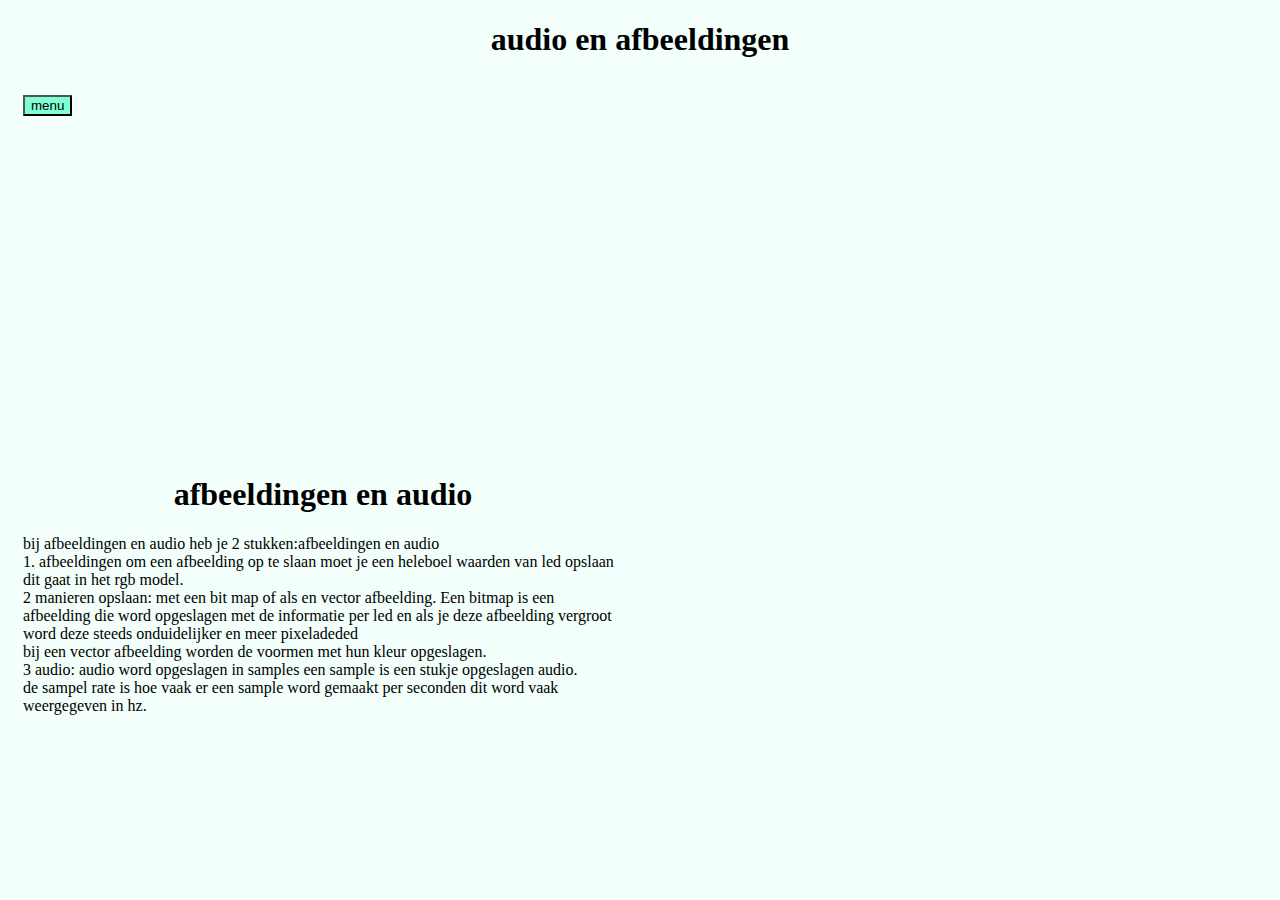
<file: afbeeldingenenaudio.html>
<!DOCTYPE html>
<html>
    <head>
     <h1>audio en afbeeldingen</h1>
     <meta charset="utf-8">
     <link rel="stylesheet" href="opmaak.css">
    </head>
    <body>
        <body><container class="flexbox">
            <div1 class="Div1">
                <div class="dropdown">
                    <div class="menu-container">
                    <div class="menu-toggle">
                        <button>menu</button>
                        <div class="dropdown-content">
                            <a href="index.html">home</a>
                            <a href="binarystelsel.html">binairstelsel</a>
                            <a href="kleurmodel.html">kleurmodel</a>
                            <a href="afbeeldingenenaudio.html">afbeeldingen en audio</a>
                            <a href="infohardware.html"> info over hardware</a>
                            <a href="drielagenmodel.html">info drielaagen model de fysieke laag </a>
                            <a href="extrainfohrdware.html">info drielaagen model de lochische laag</a>
                            <a href="vanneumanstructuur.html">info over Von Neumannarchitectuur</a>
                            <a href="infoovertoepasingslaag.html">info over de toepassings laag</a>
                    </div>
                    </div>
                    </div>
                    </div>
                    </div>
            </div1>
            <div1 class="Div1">
                <h1>afbeeldingen en audio     </h1>
                <p> 
                     bij afbeeldingen en audio heb je 2 stukken:afbeeldingen en audio<br>
                     1. afbeeldingen om een afbeelding op te slaan moet je een heleboel waarden van led opslaan dit gaat in het rgb model.<br>
                     2 manieren opslaan: met een bit map of als en vector afbeelding. Een bitmap is een afbeelding die word opgeslagen met de informatie per led en als je deze afbeelding vergroot word deze steeds onduidelijker en meer pixeladeded<br>
                     bij een vector afbeelding worden de voormen met hun kleur opgeslagen.<br>
                     3 audio: audio word opgeslagen in samples een sample is een stukje opgeslagen audio. <br>
                     de sampel rate is hoe vaak er een sample word gemaakt per seconden dit word vaak weergegeven in hz.

                    </p>
    </body>

</html>
</file>
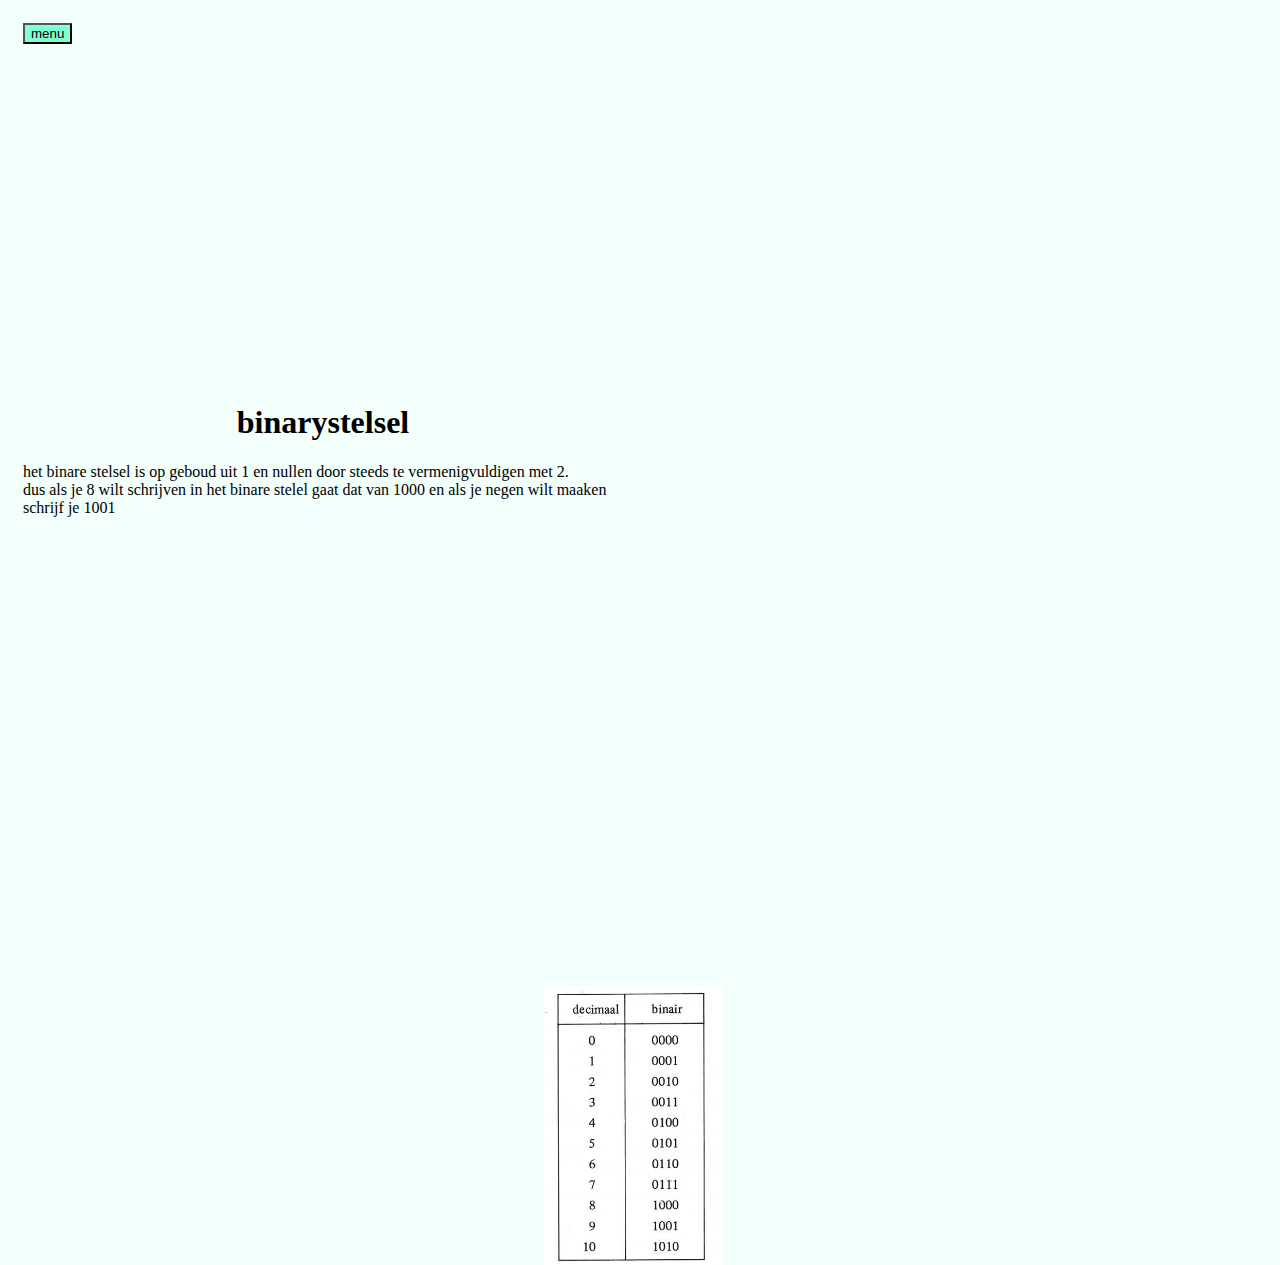
<file: binarystelsel.html>
<!DOCTYPE html>
<html>
    <head>
     <meta charset="utf-8">
     <link rel="stylesheet" href="opmaak.css">
    </head>
    <body>   
        <body><container class="flexbox">
            <div1 class="Div1">
                <div class="dropdown">
                    <div class="menu-container">
                    <div class="menu-toggle">
                        <button>menu</button>
                        <div class="dropdown-content">
                            <a href="index.html">home</a>
                            <a href="binarystelsel.html">binairstelsel</a>
                            <a href="kleurmodel.html">kleurmodel</a>
                            <a href="afbeeldingenenaudio.html">afbeeldingen en audio</a>
                            <a href="infohardware.html"> info over hardware</a>
                            <a href="drielagenmodel.html">info drielaagen model de fysieke laag </a>
                            <a href="extrainfohrdware.html">info drielaagen model de lochische laag</a>
                            <a href="vanneumanstructuur.html">info over Von Neumannarchitectuur</a>
                            <a href="infoovertoepasingslaag.html">info over de toepassings laag</a>
                    </div>
                    </div>
                    </div>
                    </div>
                    </div>
            </div1>
            <div1 class="Div1">
                <h1> binarystelsel      </h1>
                <p> het binare stelsel is op geboud uit 1 en nullen door steeds te vermenigvuldigen met 2.<br>
                    dus als je 8 wilt schrijven in het binare stelel gaat dat van 1000 en als je negen wilt maaken schrijf je 1001
            
                    </p>
     <iframe src="https://games.penjee.com/binary-bonanza/game.php" width="650" height="450" frameborder="no" scrolling="no" ></iframe>
     <img src="4325472_orig.jpg">
     </body>
</html>
</file>
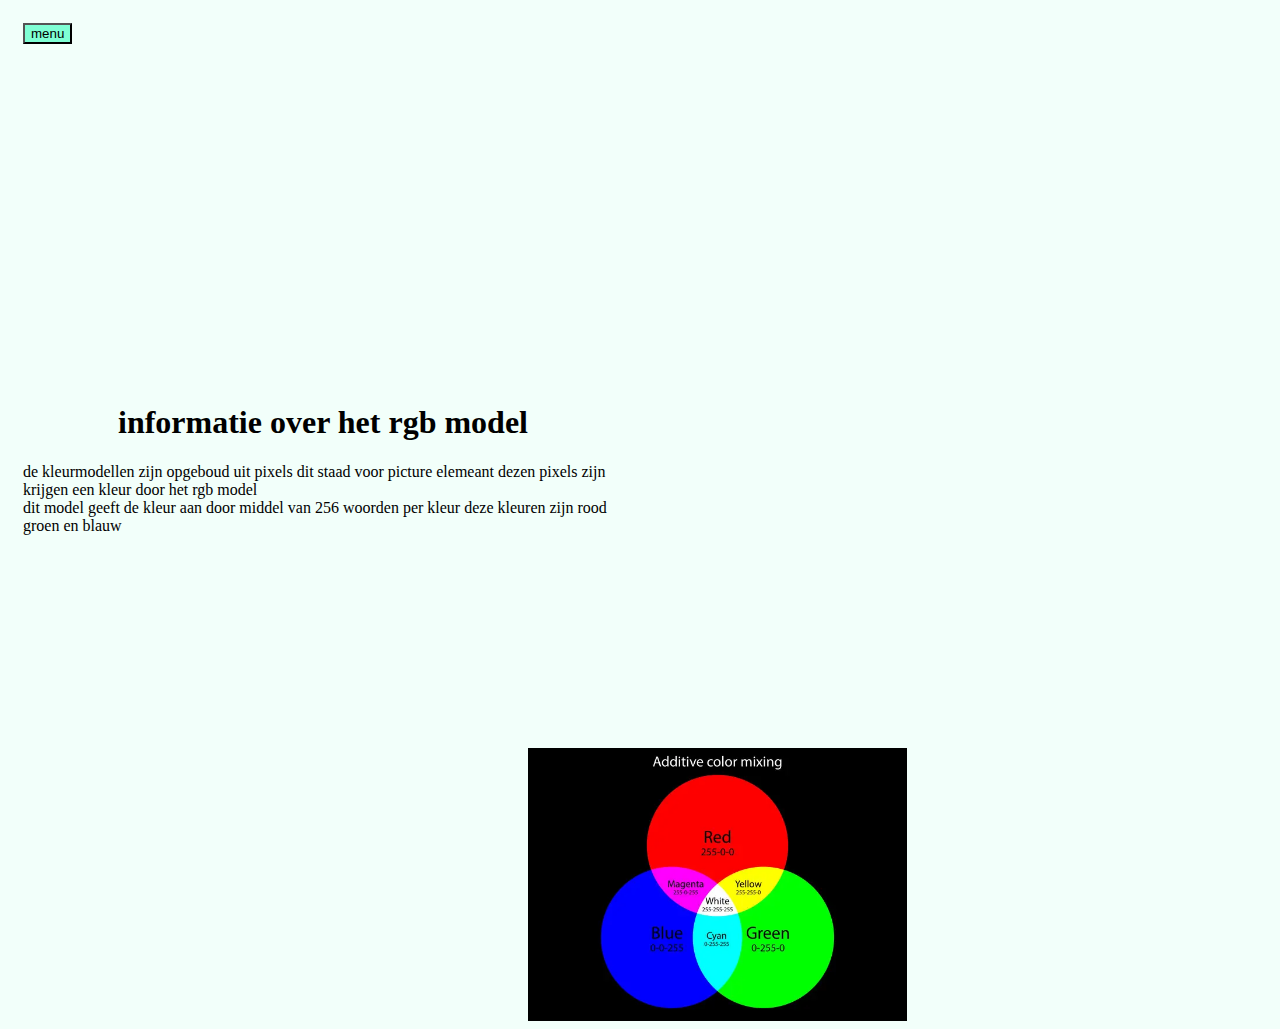
<file: kleurmodel.html>
<!DOCTYPE html>
<html>
    <head>
    <title>kleurmodellen</title>
    <meta charset="utf-8">
    <link rel="stylesheet" href="opmaak.css">
</head>
<body><container class="flexbox">
    <div1 class="Div1">
        <div class="dropdown">
            <div class="menu-container">
            <div class="menu-toggle">
                <button>menu</button>
                <div class="dropdown-content">
                    <a href="index.html">home</a>
                    <a href="binarystelsel.html">binairstelsel</a>
                    <a href="kleurmodel.html">kleurmodel</a>
                    <a href="afbeeldingenenaudio.html">afbeeldingen en audio</a>
                    <a href="infohardware.html"> info over hardware</a>
                    <a href="drielagenmodel.html">info drielaagen model de fysieke laag </a>
                    <a href="extrainfohrdware.html">info drielaagen model de lochische laag</a>
                    <a href="vanneumanstructuur.html">info over Von Neumannarchitectuur</a>
                    <a href="infoovertoepasingslaag.html">info over de toepassings laag</a>
            </div>
            </div>
            </div>
            </div>
            </div>
    </div1>
    <div1 class="Div1">
        <h1> informatie over het rgb model       </h1>
        <p> de kleurmodellen zijn opgeboud uit pixels dit staad voor picture elemeant dezen pixels zijn krijgen een kleur door het rgb model<br>
            dit model geeft de kleur aan door middel van 256 woorden per kleur deze kleuren zijn rood groen en blauw
    
            </p>
    </div1>

</container>
        <img src="additive_color.webp" >
    </body>

</html>
</file>
<file: opmaak.css>
ul{
    list-style-type: none;
    margin: 0;
    padding: 0;
    overflow: hidden;
    background-color: rgb(0, 0, 0);
}
body {
    background-color: rgb(242, 255, 250);
  }
  
  h1 {
    color: rgb(0, 0, 0);
    text-align: center;
  }
  h2 {
  color: rgb(0, 0, 0);
  text-align: left;
  }
  p {
    color: rgb(0, 0, 0);
    text-align: left;
   
    
  }
  img { 
    display: block;
    margin-left: 520px;
    margin-right: auto;
    width: 30%;
  }
  
  li{
   float:left;
   display: block;
   color: rgb(255, 255, 255);
   text-align: center;
   padding: 14px 16px;
   text-decoration: none;
  }
  
   /* Basisstijlen voor het dropdown-menu */
    .dropdown {
        position: relative;
            display: inline-block;
        }

        .dropdown-content {
            display: none;
            position: absolute;
            background-color: #f9f1f1;
            min-width: 160px;
            box-shadow: 0px 8px 16px 0px rgba(255, 255, 255, 0.2);
            z-index: 1;
        }

        .dropdown:hover .dropdown-content {
            display: block;
        }

        /* Stijlen voor de dropdown-opties */
        .dropdown-content a {
            padding: 24px 32px;
            text-decoration: none;
            display: block;
        }

        .dropdown-content a:hover {
            background-color: #f9f1f1;
        }
        .menu-content {
            display: none;
          }
          
          .menu-toggle:hover + .menu-content {
            display: block;
          }
          .flexbox{
            justify-content: left;
            margin: 0px;
            padding: 10px;
            display: flex;
            flex-flow: row wrap;
        }
        .Div1{
            text-align: left;
            margin: 5px;
            margin-right: 30px;
            width: 600px;
            height: 350px;
            border-radius: 15px;
        }
        #openButton {
          font-size: 16px;
          padding: 1px 2px;
          margin-bottom: 20px;
        }
        
        .video-container {
          padding-left: 35%;
          position: relative;
          width: 100%;
          height: auto;
          display: none;
        }
        
        video {
          max-width: 800px;
          max-height: 600px;
          object-fit: cover;
        }
        
        #closeButton {
          position: absolute;
          top: 10px;
          left: 10px;
          font-size: 14px;
        }
        button{
          background-color: aquamarine;
        }
</file>
